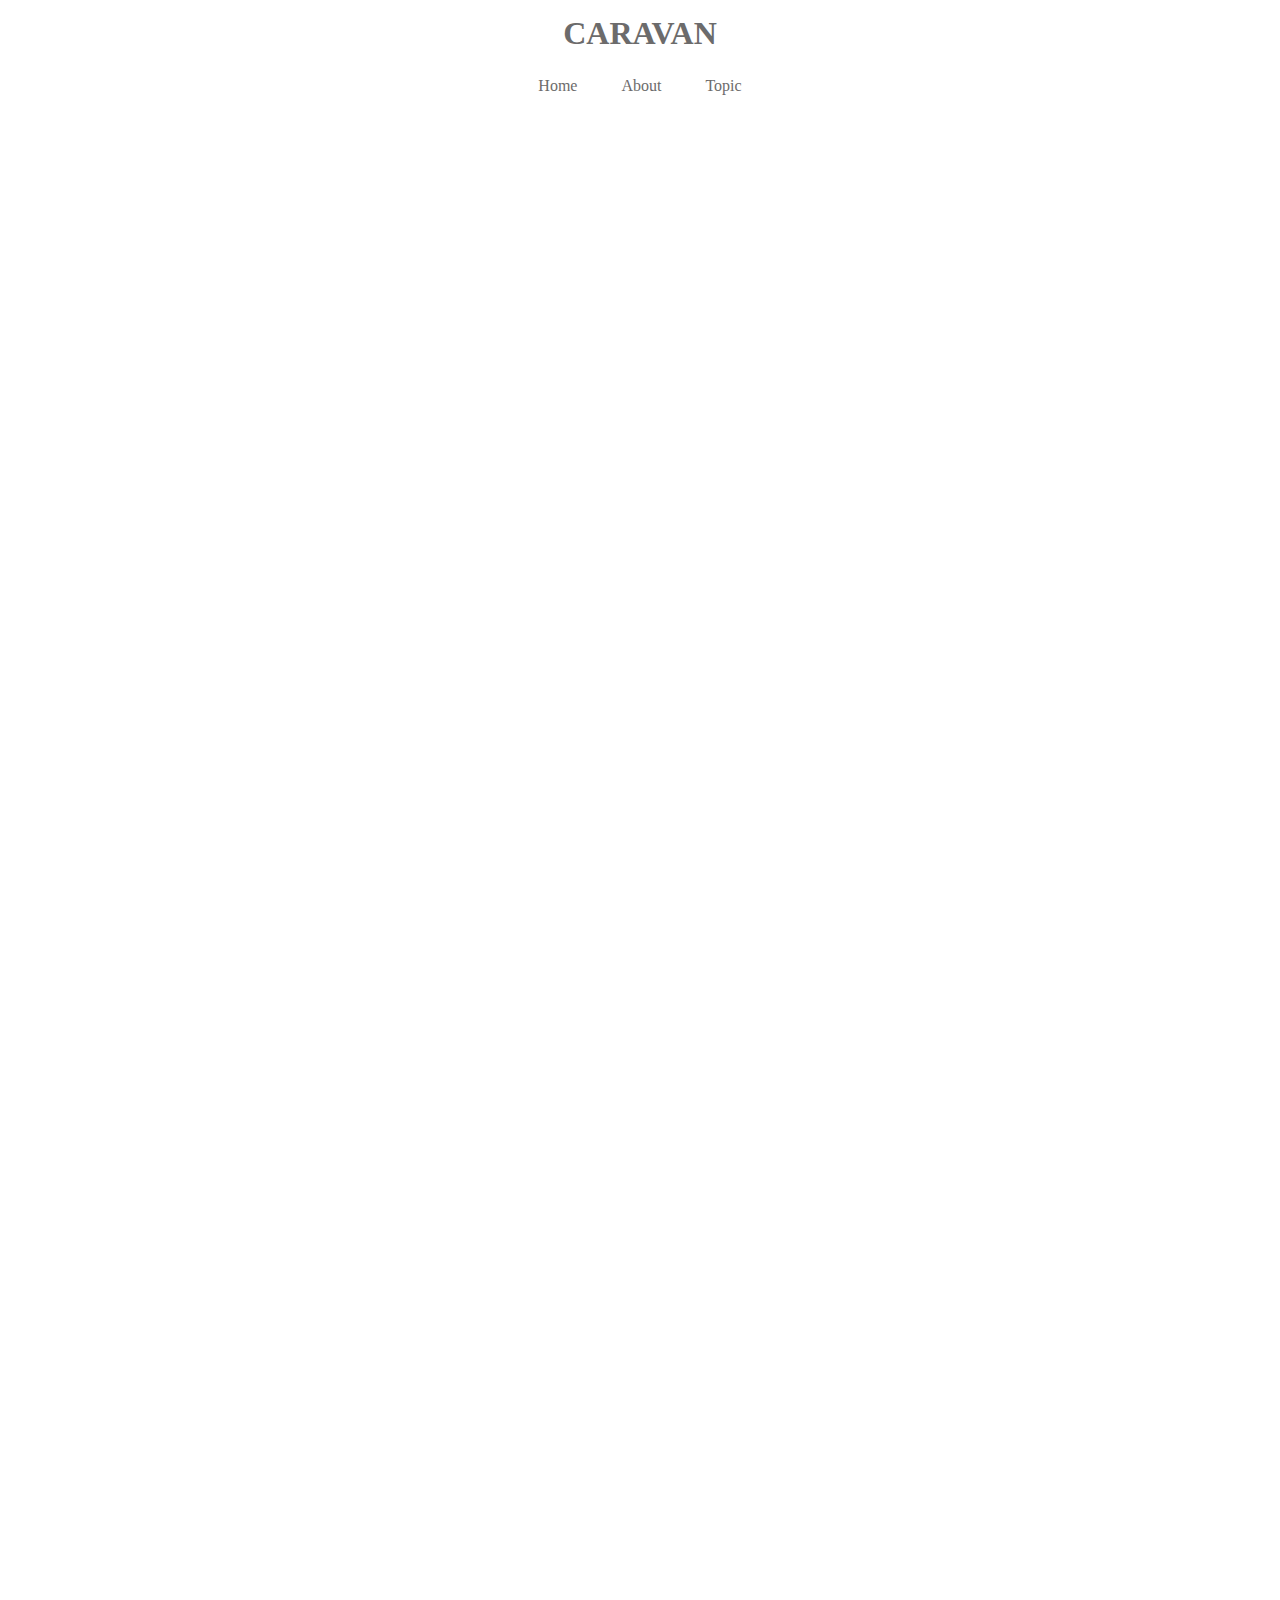
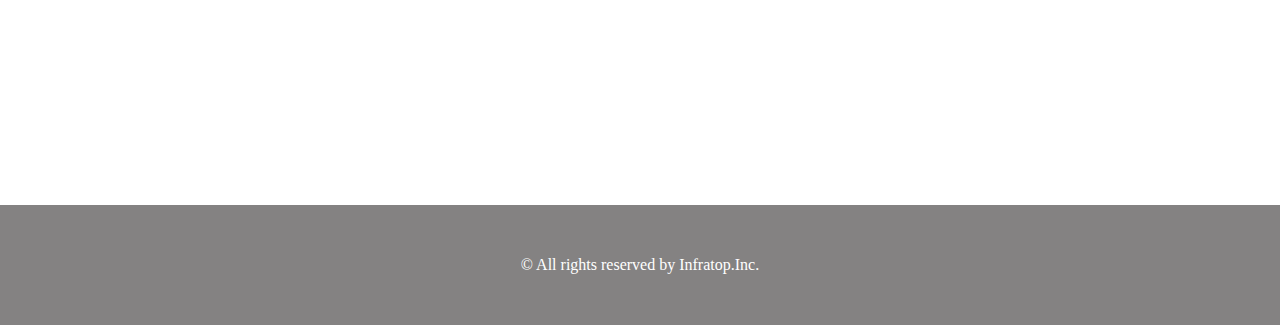
<file: index2.html>
<!DOCTYPE html>
<html lang=ja>

  <head>
    <meta charset="utf-8" />
    <link rel="stylesheet" href="style2.css" />
    <title>CARAVAN</title>
  </head>

  <body>

    <header>
      <h1 class="heading">
        <a href="index.html">
        CARAVAN
        </a>
      </h1>
    </header>

    <nav>
      <ul class="nav-list">
        <li class="nav-list-item">
          <a href="index.html">Home</a>
        </li>
        <li class="nav-list-item">About</li>
        <li class="nav-list-item">Topic</li>
      </ul>
    </nav>

    <div class="main-visual">
      <div class="main-visual-content"></div>
    </div>

    <div class="main">
      <div class="blog"></div>
      <div class="sidebar"></div>
    </div>

  <footer>
    <p class="footer-text">© All rights reserved by Infratop.Inc.</p>
  </footer>

  </body>

</html>
</file>
<file: style2.css>
*{
 margin: 0;
 padding: 0;
 box-sizing: border-box;
 color: #6c6b6b;
}

a{
    text-decoration: none;
}

header{
    width: 90%;
    padding: 15px 0;
    margin: 0 auto;
    text-align: center;
}

header .heading{
    font-size: 32px;
}

.nav-list{
    text-align: center;
    padding: 10px 0;
    margin: 0 auto;
}

.nav-list-item{
    list-style: none;
    display: inline-block;
    margin: 0 20px;
}

.main-visual{
    width: 100%;
    height: 300px;
}

.main-visual-content{
    width: 350px;
    height: 300px;
}

.main{
    width: 840px;
    display: flex;
    justify-content: center;
    margin: 0 auto;
}

.blog{
    width: 600px;
    height: 1400px;
}

.sidebar{
    width: 240px;
    height: 1400px;
}

footer{
    width: 100%;
    height: 120px;
    text-align: center;
    line-height: 120px;
    background-color: #848282;
}

.footer-text{
    color: #fff;
}
</file>
